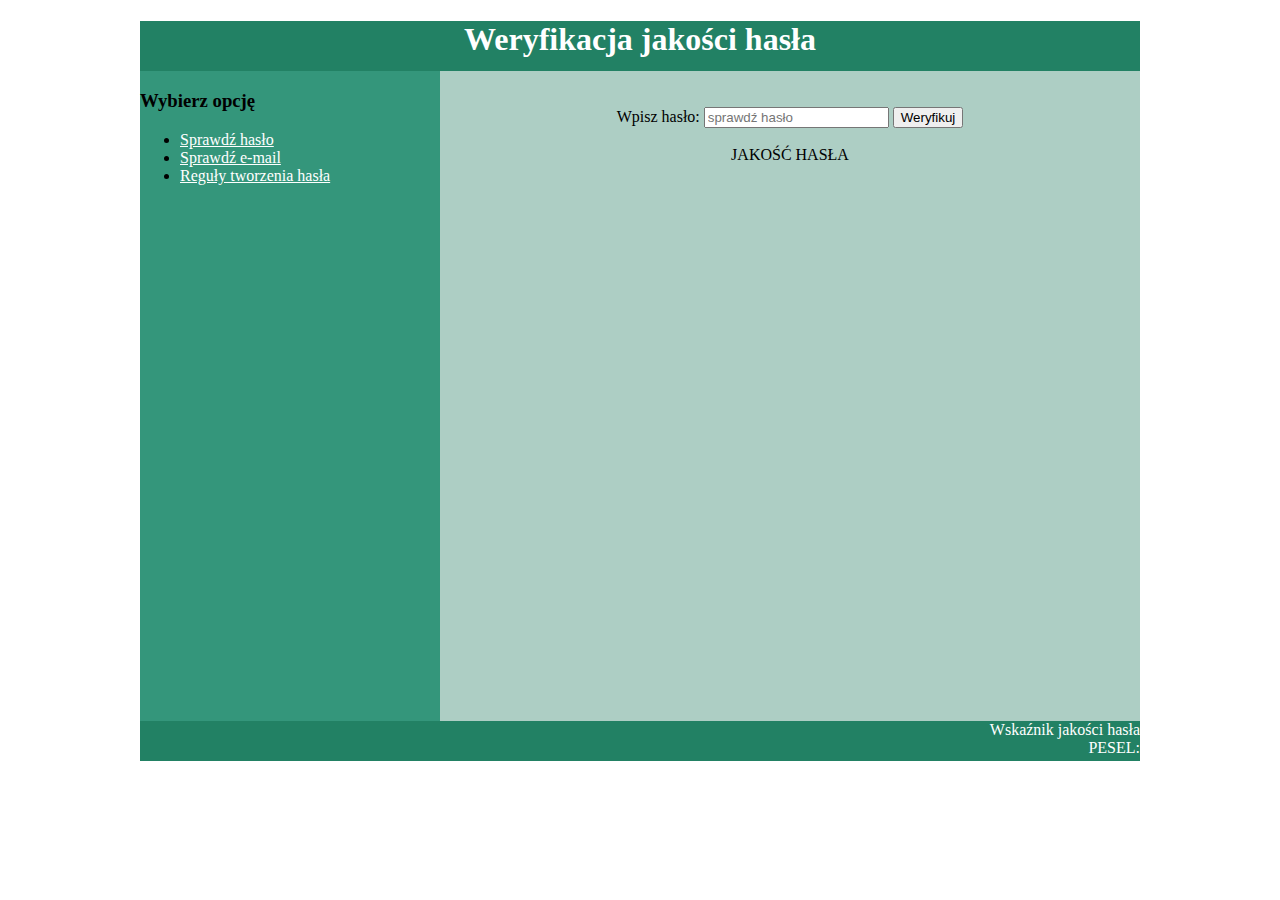
<file: index.html>
<!DOCTYPE HTML>
<HTML>
<HEAD>
<META CHARSET=UTF-8>
<TITLE>Egzamin E.14</TITLE>
<LINK href="style.css" REL="StyleSheet" TYPE="text/css">
</HEAD>
<BODY>
<DIV ID=strona>
	<DIV ID=naglowek align=center>
	<h1>Weryfikacja jakości hasła</h1>
	</DIV>
	<DIV ID=menu>
		<h3>Wybierz opcję</h3>
		<UL>
			<li><a href="index.html">Sprawdź hasło</a></li>
			<li><a href="email.html">Sprawdź e-mail</a></li>
			<li><a href="reguly.html">Reguły tworzenia hasła</a></li>
		</UL>	
	</DIV>
	<DIV ID=sekcja2 align=center>
		<br><br>
		<script>
		function sprawdz(){
		var haslo=document.getElementById('haslo').value;
		var wzor1= /([a-z]{1,}|[0-9]{1,}){7,}/gi;
		var wzor2= /([a-z]{1,}|[0-9]{1,}){4,6}/gi;
		
		if(haslo=="")
		document.getElementById('wynik').innerHTML="<span style='color:red;'>HASŁO JEST PUSTE</span>";
		else if(wzor1.test(haslo))
		document.getElementById('wynik').innerHTML="<span style='color:green;'>HASŁO JEST DOBRE</span><br>"; 
		else if(wzor2.test(haslo))
		document.getElementById('wynik').innerHTML="<span style='color:blue;'>HASŁO JEST ŚREDNIE</span><br>"; 
		else 
		document.getElementById('wynik').innerHTML="<span style='color:gold;'>HASŁO JEST SŁABE</span><br>";
		
		}
		</script>
		<form>
		Wpisz hasło: <input type=password required placeholder="sprawdź hasło" name=haslo id=haslo>
		<input type=button value="Weryfikuj" onClick="sprawdz();">
		</form>
		<br>
		<div id=wynik> JAKOŚĆ HASŁA </div>
		
	</DIV>
	<DIV ID=stopka align=right>
	Wskaźnik jakości hasła
	<br>PESEL: 
	</DIV>
</DIV>
</BODY>
</HTML>
</file>
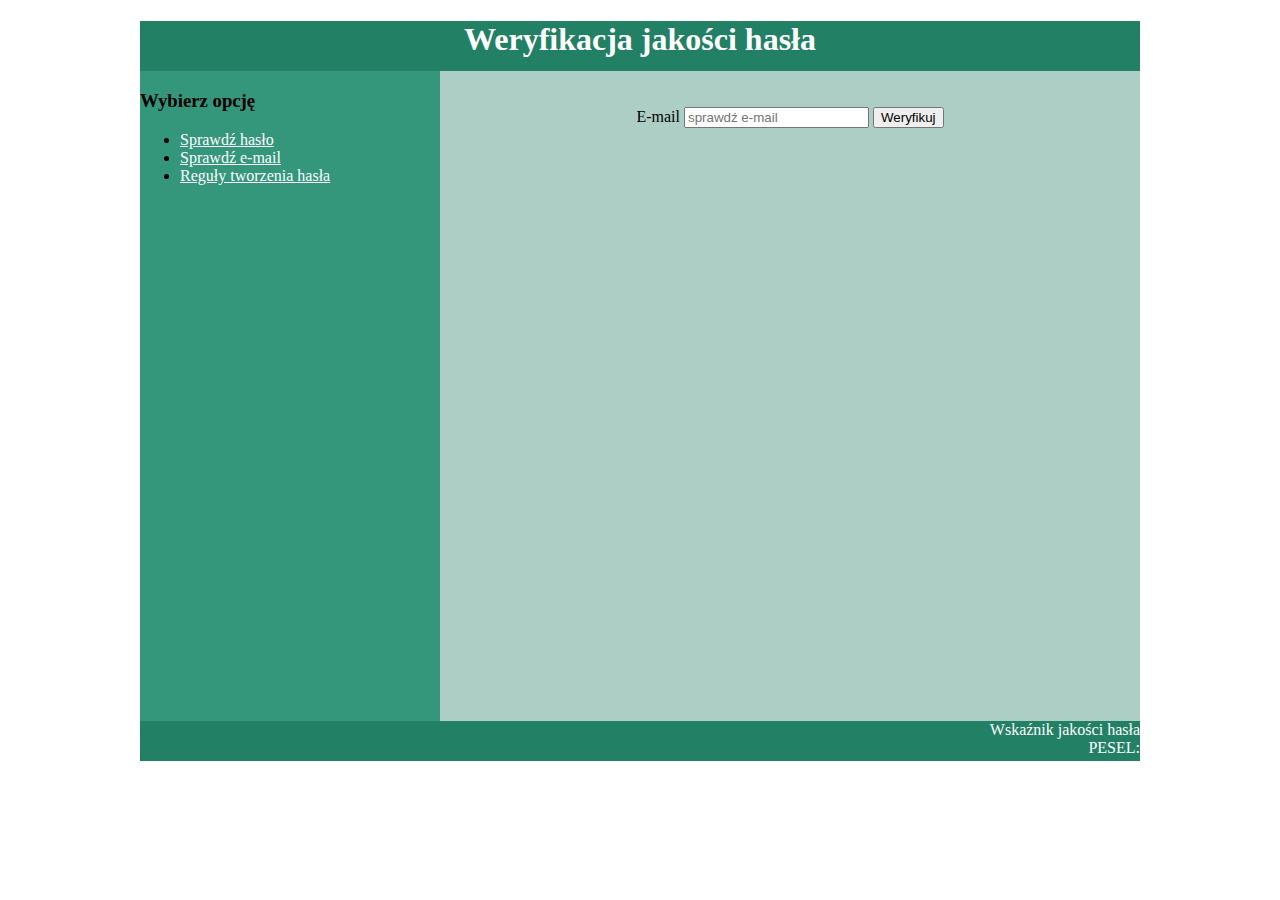
<file: email.html>
<!DOCTYPE HTML>
<HTML>
<HEAD>
<META CHARSET=UTF-8>
<TITLE>Egzamin E.14</TITLE>
<LINK href="style.css" REL="StyleSheet" TYPE="text/css">
</HEAD>
<BODY>
<DIV ID=strona>
	<DIV ID=naglowek align=center>
	<h1>Weryfikacja jakości hasła</h1>
	</DIV>
	<DIV ID=menu>
		<h3>Wybierz opcję</h3>
		<UL>
			<li><a href="index.html">Sprawdź hasło</a></li>
			<li><a href="email.html">Sprawdź e-mail</a></li>
			<li><a href="reguly.html">Reguły tworzenia hasła</a></li>
		</UL>	
	</DIV>
	<DIV ID=sekcja2 align=center>
		<br><br>
		<script>
		function sprawdz(){
		var email=document.getElementById('email').value;
		var wzor= /^(.[A-Za-z0-9\-]*\w)+@+([A-Za-z0-9\-]*\w)+(\.[A-Za-z]{2,})+$/;

		if(email=="")
		document.getElementById('wynik').innerHTML="<span style='color:blue;'>PROSZĘ WPISAĆ E-MAIL</span>";
		else if(wzor.test(email))
		document.getElementById('wynik').innerHTML="<span style='color:green;'>E-MAIL:<b style='font-size:2em; color:#000;'> "+email+" </b>JEST POPRAWNY</span><br>"; 
		else 
		document.getElementById('wynik').innerHTML="<span style='color:red;'>E-MAIL:<b style='font-size:2em; color:#000;'> "+email+" </b>JEST NIEPOPRAWNY</span><br>";
		}
		</script>
		<form class="form">
	<div>
        <label>E-mail</label>
        <input type="email" required placeholder="sprawdź e-mail" id=email>
		<input type=button value="Weryfikuj" onClick="sprawdz();">
    </div>
	</form>
		<br>
		<div id=wynik> </div>
		
	</DIV>
	<DIV ID=stopka align=right>
	Wskaźnik jakości hasła
	<br>PESEL: 
	</DIV>
</DIV>
</BODY>
</HTML>
</file>
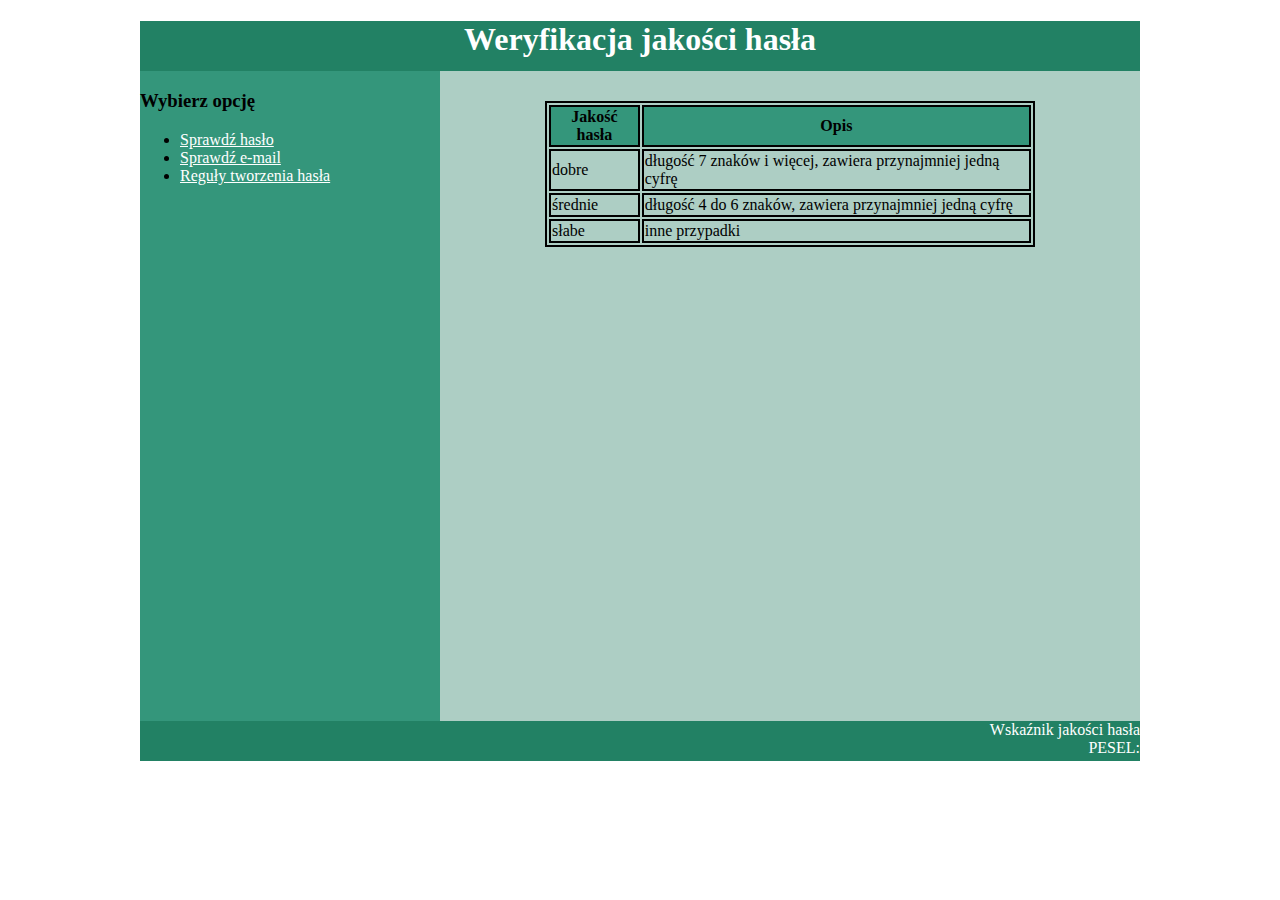
<file: reguly.html>
<!DOCTYPE HTML>
<HTML>
<HEAD>
<META CHARSET=UTF-8>
<TITLE>Egzamin E.14</TITLE>
<LINK href="style.css" REL="StyleSheet" TYPE="text/css">
</HEAD>
<BODY>
<DIV ID=strona>
	<DIV ID=naglowek align=center>
	<h1>Weryfikacja jakości hasła</h1>
	</DIV>
	<DIV ID=menu>
		<h3>Wybierz opcję</h3>
		<UL>
			<li><a href="index.html">Sprawdź hasło</a></li>
			<li><a href="email.html">Sprawdź e-mail</a></li>
			<li><a href="reguly.html">Reguły tworzenia hasła</a></li>
		</UL>	
	</DIV>
	<DIV ID=sekcja2 align=center>


	<table>

   		<tr>

 			<th>Jakość hasła</th>
   			<th>Opis</th>

   		</tr>

   		<tr>

   			<td>dobre</td>
  			<td>długość 7 znaków i więcej, zawiera przynajmniej jedną cyfrę</td>

  		 </tr>

   		<tr>

   			<td>średnie</td>
   			<td>długość 4 do 6 znaków, zawiera przynajmniej jedną cyfrę</td>

  		</tr>

   		<tr>

   			<td>słabe</td>
   			<td>inne przypadki</td>
   			
   		</tr>

   </table>
		
	</DIV>
	<DIV ID=stopka align=right>
	Wskaźnik jakości hasła
	<br>PESEL: 
	</DIV>
</DIV>
</BODY>
</HTML>
</file>
<file: style.css>
BODY {
	margin:0px;
}
A {
	color:#fff;
}
A:hover{ color:#333; }

#strona {
	position:relative; 
	width:1000px; 
	min-height:700px; 
	padding:0px;
	margin:0px;
	margin-left:auto;
	margin-right:auto;
}
#naglowek {
	width:1000px; 
	height:50px; 
	padding:0px;
	margin:0px;
	background-color:#228164;
	color:#fff;
}
#menu { 
	width:300px; 
	min-height:650px; 
	padding:0px;
	margin:0px;
	float:left;
	background-color:#34967B;
	color:#000;
}
#sekcja2 {
	width:700px; 
	min-height:650px; 
	padding:0px;
	margin:0px;	
	float:left;
	background:#ADCEC4;
	color:#000;
}
#stopka { 
	width:1000px; 
	height:40px; 
	padding:0px;
	margin:0px;
	background-color:#228164;
	color:#fff;
	clear:both;
}

table {
margin: 30px;
border: 2px solid;
width: 70%;
}
td, th {
border: 2px solid;
}
th {
background: #34967B;
}
tr:hover * {
background: #228164;
color: white;
}
p {
margin: 30px;
}
</file>
